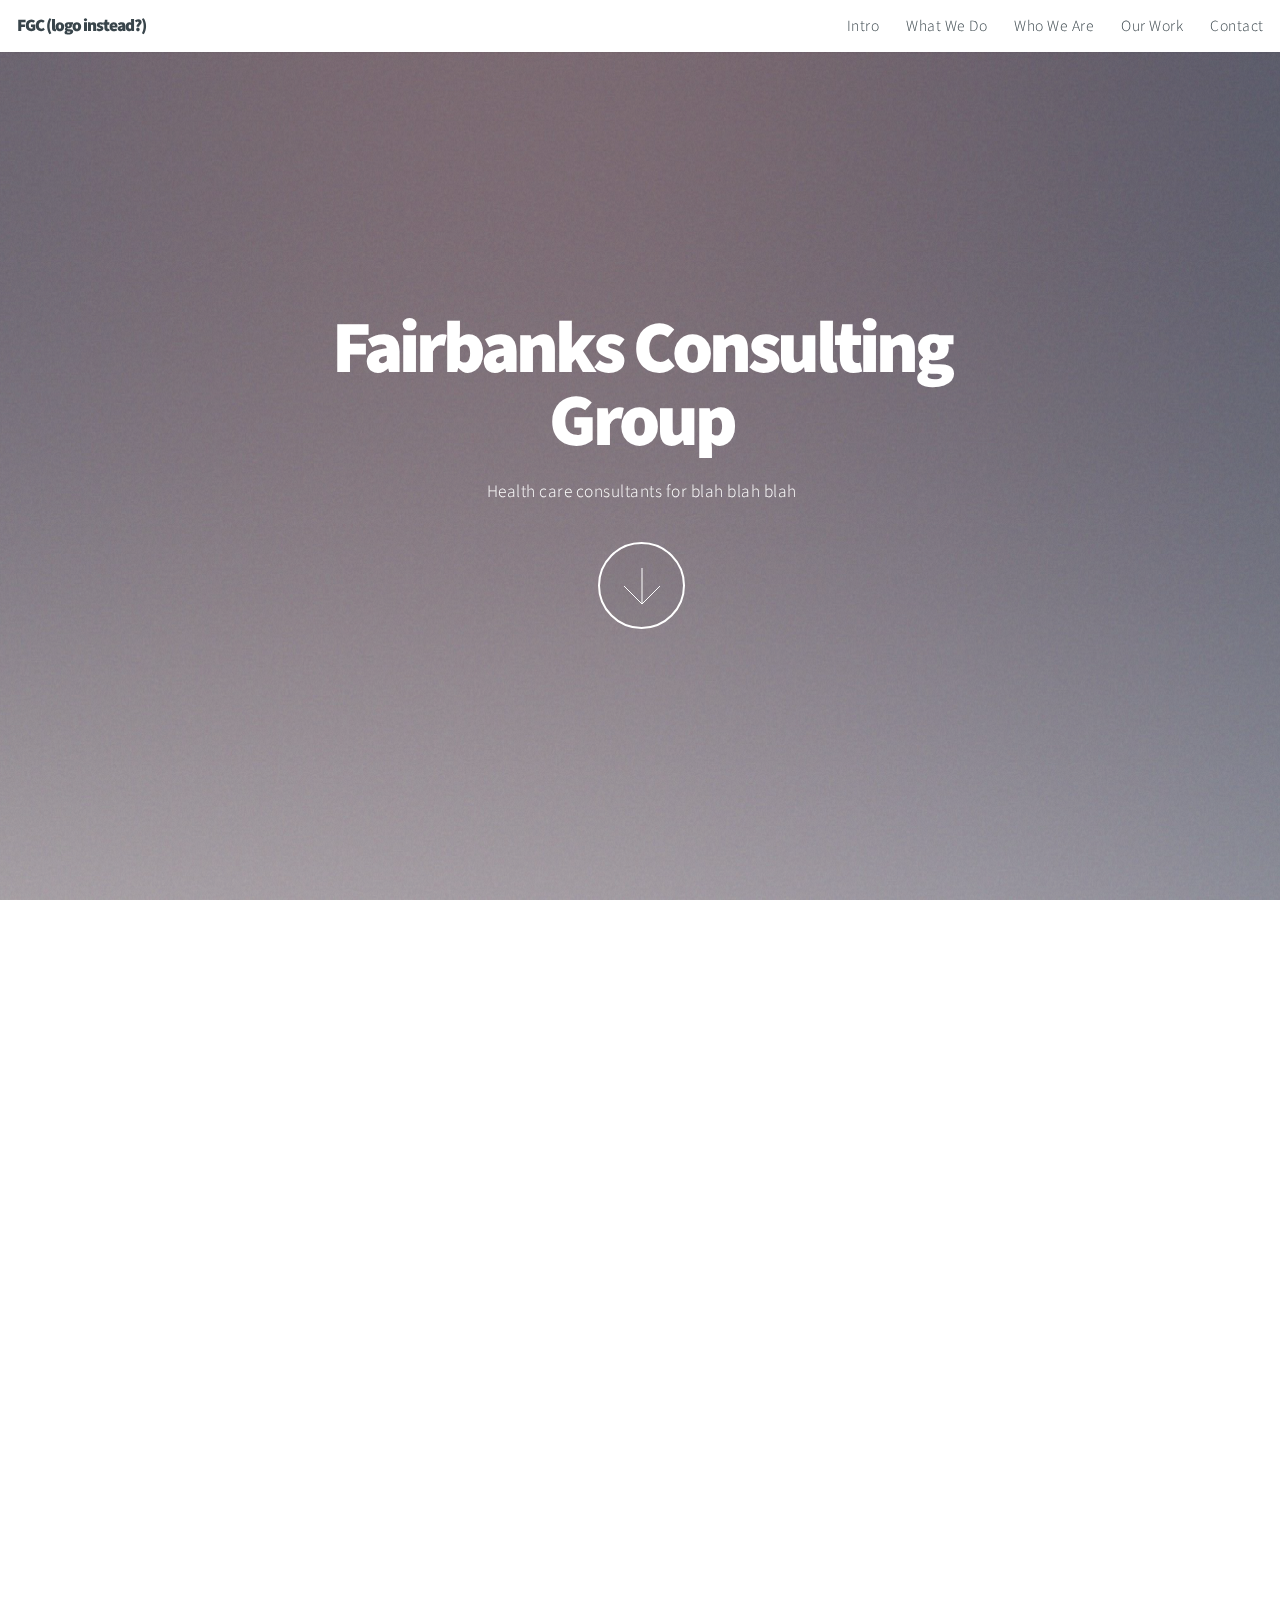
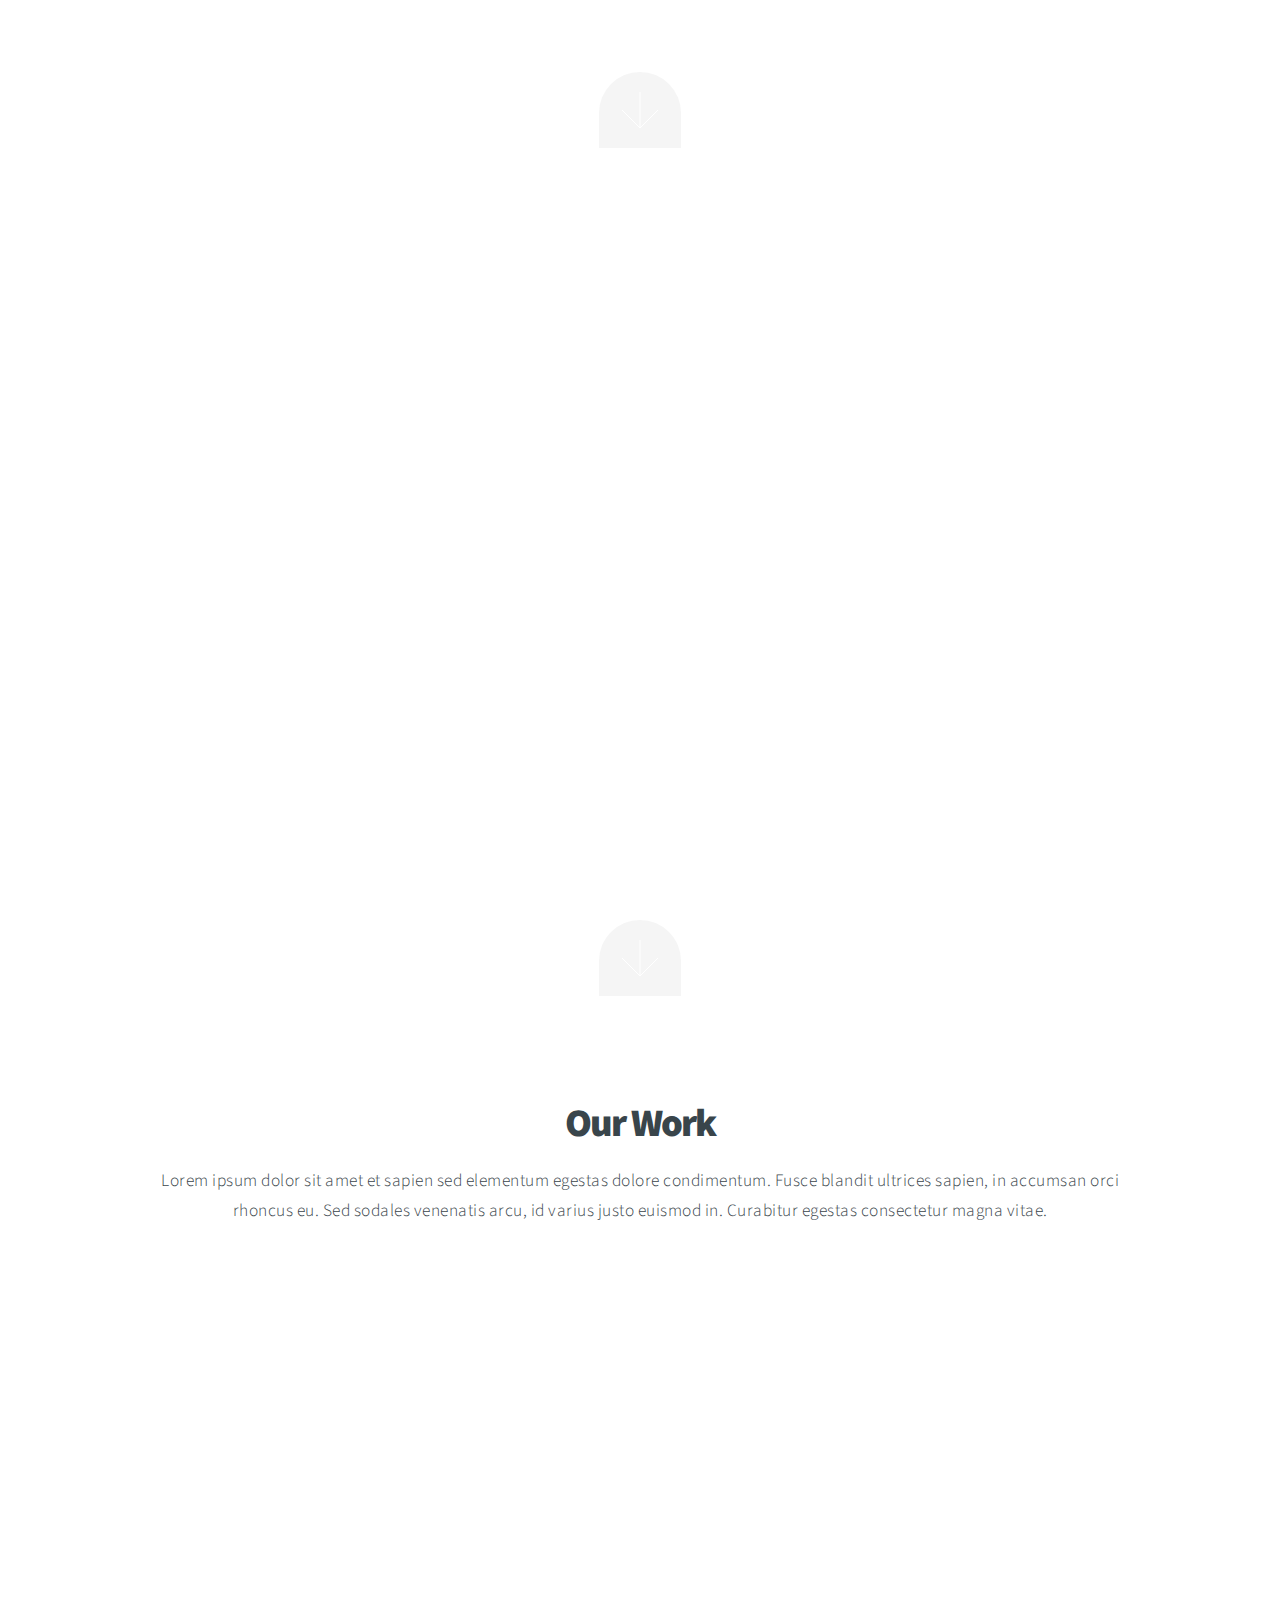
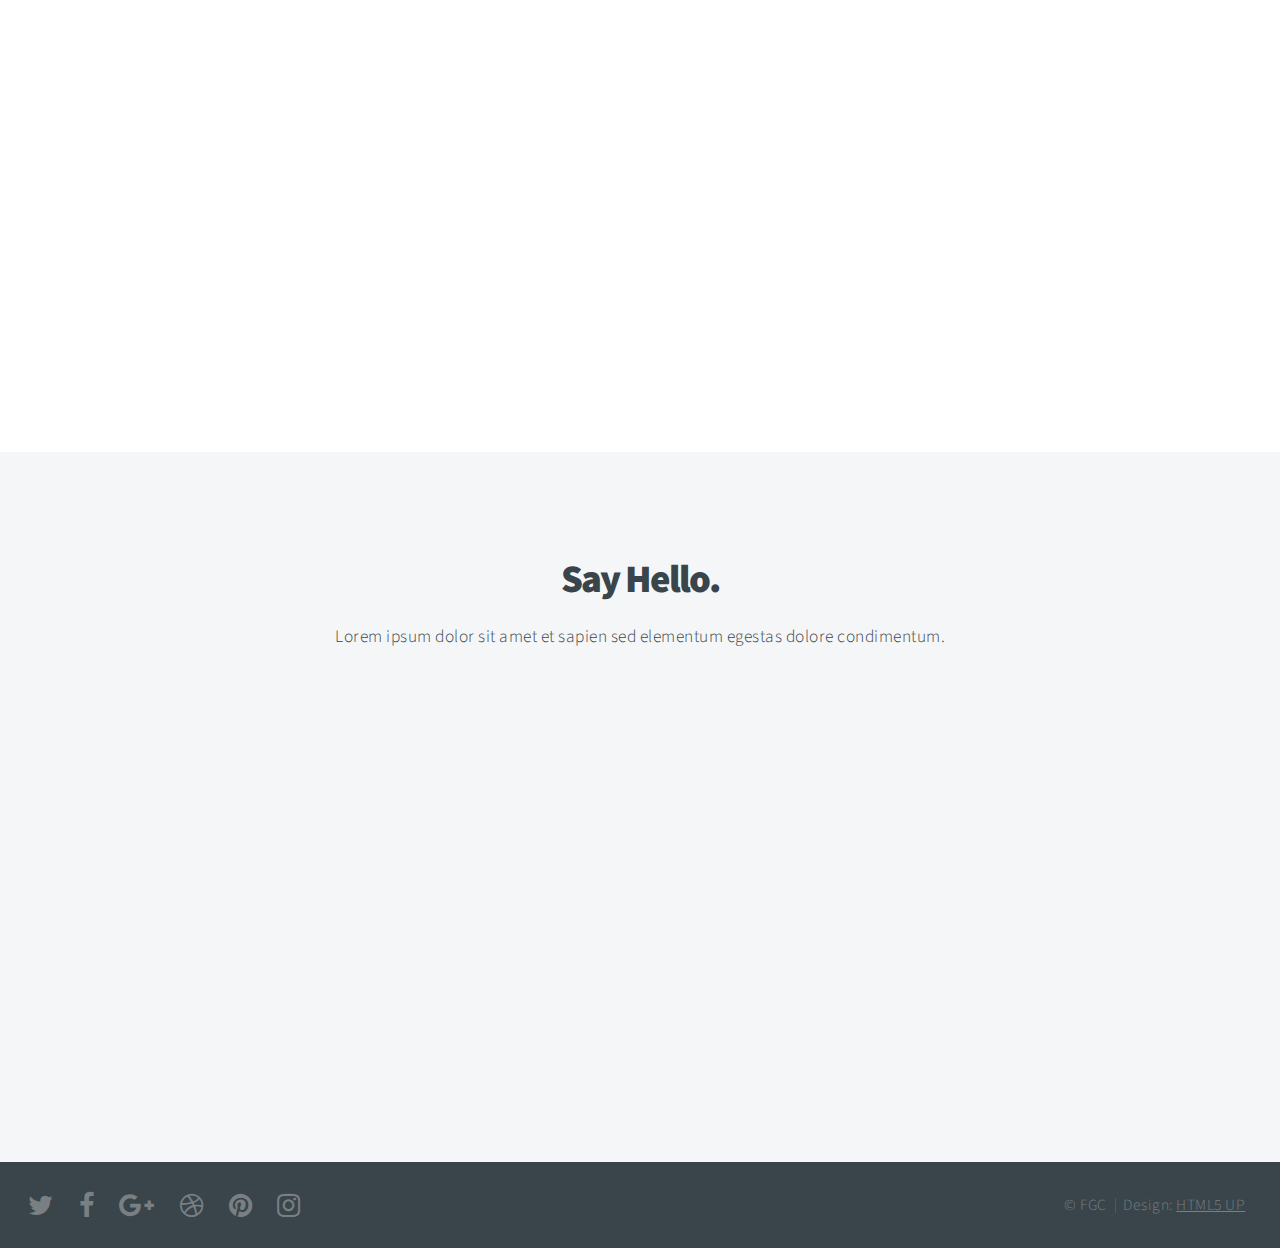
<file: index.html>
<!DOCTYPE HTML>
<!--
	Big Picture by HTML5 UP
	html5up.net | @ajlkn
	Free for personal and commercial use under the CCA 3.0 license (html5up.net/license)
-->
<html>
	<head>
		<title>Fairbanks Consulting Group</title>
		<meta charset="utf-8" />
		<meta name="viewport" content="width=device-width, initial-scale=1" />
		<!--[if lte IE 8]><script src="assets/js/ie/html5shiv.js"></script><![endif]-->
		<link rel="stylesheet" href="assets/css/main.css" />
		<!--[if lte IE 8]><link rel="stylesheet" href="assets/css/ie8.css" /><![endif]-->
		<!--[if lte IE 9]><link rel="stylesheet" href="assets/css/ie9.css" /><![endif]-->
	</head>
	<body>

		<!-- Header -->
			<header id="header">

				<!-- Logo -->
					<h1 id="logo">FGC (logo instead?)</h1>

				<!-- Nav -->
					<nav id="nav">
						<ul>
							<li><a href="#intro">Intro</a></li>
							<li><a href="#one">What We Do</a></li>
							<li><a href="#two">Who We Are</a></li>
							<li><a href="#work">Our Work</a></li>
							<li><a href="#contact">Contact</a></li>
						</ul>
					</nav>

			</header>

		<!-- Intro -->
			<section id="intro" class="main style1 dark fullscreen">
				<div class="content container 75%">
					<header>
						<h2>Fairbanks Consulting Group</h2>
					</header>
					<p>Health care consultants for blah blah blah</p>
					<footer>
						<a href="#one" class="button style2 down">More</a>
					</footer>
				</div>
			</section>

		<!-- One -->
			<section id="one" class="main style2 right dark fullscreen">
				<div class="content box style2">
					<header>
						<h2>What We Do</h2>
					</header>
					<p>-technology</p>
					<p>-strategy</p>
					<p>-management</p>
					<p>-what else do people need/want?</p>
				</div>
				<a href="#two" class="button style2 down anchored">Next</a>
			</section>

		<!-- Two -->
			<section id="two" class="main style2 left dark fullscreen">
				<div class="content box style2">
					<header>
						<h2>Who We Are</h2>
					</header>
					<p><b>James Lee, DMD</b></p>
					<p> degree name/institution</p>
					<p><b>Matthew Li, PhD</b></p>
					<p> Medical Engineering & Medical Physics, MIT-Harvard Health Sciences and Technology
				</div>
				<a href="#work" class="button style2 down anchored">Next</a>
			</section>

		<!-- Work -->
			<section id="work" class="main style3 primary">
				<div class="content container">
					<header>
						<h2>Our Work</h2>
						<p>Lorem ipsum dolor sit amet et sapien sed elementum egestas dolore condimentum.
						Fusce blandit ultrices sapien, in accumsan orci rhoncus eu. Sed sodales venenatis
						arcu, id varius justo euismod in. Curabitur egestas consectetur magna vitae.</p>
					</header>

					<!-- Lightbox Gallery  -->
						<div class="container 75% gallery">
							<div class="row 0% images">
								<div class="6u 12u(mobile)"><a href="images/fulls/01.jpg" class="image fit from-left"><img src="images/thumbs/01.jpg" title="The Anonymous Red" alt="" /></a></div>
								<div class="6u 12u(mobile)"><a href="images/fulls/02.jpg" class="image fit from-right"><img src="images/thumbs/02.jpg" title="Airchitecture II" alt="" /></a></div>
							</div>
							<div class="row 0% images">
								<div class="6u 12u(mobile)"><a href="images/fulls/03.jpg" class="image fit from-left"><img src="images/thumbs/03.jpg" title="Air Lounge" alt="" /></a></div>
								<div class="6u 12u(mobile)"><a href="images/fulls/04.jpg" class="image fit from-right"><img src="images/thumbs/04.jpg" title="Carry on" alt="" /></a></div>
							</div>
							<div class="row 0% images">
								<div class="6u 12u(mobile)"><a href="images/fulls/05.jpg" class="image fit from-left"><img src="images/thumbs/05.jpg" title="The sparkling shell" alt="" /></a></div>
								<div class="6u 12u(mobile)"><a href="images/fulls/06.jpg" class="image fit from-right"><img src="images/thumbs/06.jpg" title="Bent IX" alt="" /></a></div>
							</div>
						</div>

				</div>
			</section>

		<!-- Contact -->
			<section id="contact" class="main style3 secondary">
				<div class="content container">
					<header>
						<h2>Say Hello.</h2>
						<p>Lorem ipsum dolor sit amet et sapien sed elementum egestas dolore condimentum.</p>
					</header>
					<div class="box container 75%">

					<!-- Contact Form -->
							<form method="post" action="#">
								<div class="row 50%">
									<div class="6u 12u(mobile)"><input type="text" name="name" placeholder="Name" /></div>
									<div class="6u 12u(mobile)"><input type="email" name="email" placeholder="Email" /></div>
								</div>
								<div class="row 50%">
									<div class="12u"><textarea name="message" placeholder="Message" rows="6"></textarea></div>
								</div>
								<div class="row">
									<div class="12u">
										<ul class="actions">
											<li><input type="submit" value="Send Message" /></li>
										</ul>
									</div>
								</div>
							</form>

					</div>
				</div>
			</section>

		<!-- Footer -->
			<footer id="footer">

				<!-- Icons -->
					<ul class="actions">
						<li><a href="#" class="icon fa-twitter"><span class="label">Twitter</span></a></li>
						<li><a href="#" class="icon fa-facebook"><span class="label">Facebook</span></a></li>
						<li><a href="#" class="icon fa-google-plus"><span class="label">Google+</span></a></li>
						<li><a href="#" class="icon fa-dribbble"><span class="label">Dribbble</span></a></li>
						<li><a href="#" class="icon fa-pinterest"><span class="label">Pinterest</span></a></li>
						<li><a href="#" class="icon fa-instagram"><span class="label">Instagram</span></a></li>
					</ul>

				<!-- Menu -->
					<ul class="menu">
						<li>&copy; FGC</li><li>Design: <a href="http://html5up.net">HTML5 UP</a></li>
					</ul>

			</footer>

		<!-- Scripts -->
			<script src="assets/js/jquery.min.js"></script>
			<script src="assets/js/jquery.poptrox.min.js"></script>
			<script src="assets/js/jquery.scrolly.min.js"></script>
			<script src="assets/js/jquery.scrollex.min.js"></script>
			<script src="assets/js/skel.min.js"></script>
			<script src="assets/js/util.js"></script>
			<!--[if lte IE 8]><script src="assets/js/ie/respond.min.js"></script><![endif]-->
			<script src="assets/js/main.js"></script>

	</body>
</html>
</file>
<file: assets/css/ie8.css>
/*
	Big Picture by HTML5 UP
	html5up.net | @ajlkn
	Free for personal and commercial use under the CCA 3.0 license (html5up.net/license)
*/

/* Section/Article */

	section > .last-child,
	article > .last-child,
	section.last-child,
	article.last-child {
		margin-bottom: 0;
	}

/* Form */

	form input[type="text"],
	form input[type="email"],
	form input[type="password"],
	form select,
	form textarea {
		position: relative;
		-ms-behavior: url("assets/js/ie/PIE.htc");
		border: solid 1px #ccc;
	}

/* Button */

	input[type="button"],
	input[type="submit"],
	input[type="reset"],
	.button,
	button {
		position: relative;
		-ms-behavior: url("assets/js/ie/PIE.htc");
	}

		input[type="button"].down,
		input[type="submit"].down,
		input[type="reset"].down,
		.button.down,
		button.down {
			text-indent: 0;
		}

/* Intro */

	#intro {
		-ms-behavior: url("assets/js/ie/backgroundsize.min.htc");
		background: url("../../images/intro.jpg");
		background-size: cover;
	}

		#intro .content {
			position: relative;
			z-index: 1;
		}

		#intro:after {
			content: '';
			background: url("images/overlay.png");
			width: 100%;
			height: 100%;
			position: absolute;
			left: 0;
			top: 0;
		}

/* One */

	#one {
		-ms-behavior: url("assets/js/ie/backgroundsize.min.htc");
		background: url("../../images/one.jpg");
		background-size: cover;
	}

		#one .content {
			position: relative;
			z-index: 1;
		}

		#one.left:before, #one.right:after {
			content: '';
			background: url("images/overlay.png");
			width: 100%;
			height: 100%;
			position: absolute;
			left: 0;
			top: 0;
		}

/* Two */

	#two {
		-ms-behavior: url("assets/js/ie/backgroundsize.min.htc");
		background: url("../../images/two.jpg");
		background-size: cover;
	}

		#two .content {
			position: relative;
			z-index: 1;
		}

		#two.left:before, #two.right:after {
			content: '';
			background: url("images/overlay.png");
			width: 100%;
			height: 100%;
			position: absolute;
			left: 0;
			top: 0;
		}
</file>
<file: assets/css/ie9.css>
/*
	Big Picture by HTML5 UP
	html5up.net | @ajlkn
	Free for personal and commercial use under the CCA 3.0 license (html5up.net/license)
*/

/* Loader */

	body:before, body:after {
		display: none !important;
	}

/* Poptrox */

	.poptrox-popup .loader {
		display: none !important;
	}
</file>
<file: assets/css/main.css>
@import url("https://fonts.googleapis.com/css?family=Source+Sans+Pro:300,900");
@import url("font-awesome.min.css");

/*
	Big Picture by HTML5 UP
	html5up.net | @ajlkn
	Free for personal and commercial use under the CCA 3.0 license (html5up.net/license)
*/

/* Reset */

	html, body, div, span, applet, object, iframe, h1, h2, h3, h4, h5, h6, p, blockquote, pre, a, abbr, acronym, address, big, cite, code, del, dfn, em, img, ins, kbd, q, s, samp, small, strike, strong, sub, sup, tt, var, b, u, i, center, dl, dt, dd, ol, ul, li, fieldset, form, label, legend, table, caption, tbody, tfoot, thead, tr, th, td, article, aside, canvas, details, embed, figure, figcaption, footer, header, hgroup, menu, nav, output, ruby, section, summary, time, mark, audio, video {
		margin: 0;
		padding: 0;
		border: 0;
		font-size: 100%;
		font: inherit;
		vertical-align: baseline;
	}

	article, aside, details, figcaption, figure, footer, header, hgroup, menu, nav, section {
		display: block;
	}

	body {
		line-height: 1;
	}

	ol, ul {
		list-style: none;
	}

	blockquote, q {
		quotes: none;
	}

	blockquote:before, blockquote:after, q:before, q:after {
		content: '';
		content: none;
	}

	table {
		border-collapse: collapse;
		border-spacing: 0;
	}

	body {
		-webkit-text-size-adjust: none;
	}

/* Box Model */

	*, *:before, *:after {
		-moz-box-sizing: border-box;
		-webkit-box-sizing: border-box;
		box-sizing: border-box;
	}

/* Containers */

	.container {
		margin-left: auto;
		margin-right: auto;
	}

	.container.\31 25\25 {
		width: 100%;
		max-width: 1800px;
		min-width: 1440px;
	}

	.container.\37 5\25 {
		width: 1080px;
	}

	.container.\35 0\25 {
		width: 720px;
	}

	.container.\32 5\25 {
		width: 360px;
	}

	.container {
		width: 1440px;
	}

	@media screen and (max-width: 1920px) {

		.container.\31 25\25 {
			width: 100%;
			max-width: 1700px;
			min-width: 1360px;
		}

		.container.\37 5\25 {
			width: 1020px;
		}

		.container.\35 0\25 {
			width: 680px;
		}

		.container.\32 5\25 {
			width: 340px;
		}

		.container {
			width: 1360px;
		}

	}

	@media screen and (max-width: 1680px) {

		.container.\31 25\25 {
			width: 100%;
			max-width: 1500px;
			min-width: 1200px;
		}

		.container.\37 5\25 {
			width: 900px;
		}

		.container.\35 0\25 {
			width: 600px;
		}

		.container.\32 5\25 {
			width: 300px;
		}

		.container {
			width: 1200px;
		}

	}

	@media screen and (max-width: 1280px) {

		.container.\31 25\25 {
			width: 100%;
			max-width: 1200px;
			min-width: 960px;
		}

		.container.\37 5\25 {
			width: 720px;
		}

		.container.\35 0\25 {
			width: 480px;
		}

		.container.\32 5\25 {
			width: 240px;
		}

		.container {
			width: 960px;
		}

	}

	@media screen and (max-width: 1000px) {

		.container.\31 25\25 {
			width: 100%;
			max-width: 118.75%;
			min-width: 95%;
		}

		.container.\37 5\25 {
			width: 71.25%;
		}

		.container.\35 0\25 {
			width: 47.5%;
		}

		.container.\32 5\25 {
			width: 23.75%;
		}

		.container {
			width: 95%;
		}

	}

	@media screen and (max-width: 736px) {

		.container.\31 25\25 {
			width: 100%;
			max-width: 118.75%;
			min-width: 95%;
		}

		.container.\37 5\25 {
			width: 71.25%;
		}

		.container.\35 0\25 {
			width: 47.5%;
		}

		.container.\32 5\25 {
			width: 23.75%;
		}

		.container {
			width: 95%;
		}

	}

	@media screen and (max-width: 480px) {

		.container.\31 25\25 {
			width: 100%;
			max-width: 118.75%;
			min-width: 95%;
		}

		.container.\37 5\25 {
			width: 71.25%;
		}

		.container.\35 0\25 {
			width: 47.5%;
		}

		.container.\32 5\25 {
			width: 23.75%;
		}

		.container {
			width: 95% !important;
		}

	}

/* Grid */

	.row {
		border-bottom: solid 1px transparent;
		-moz-box-sizing: border-box;
		-webkit-box-sizing: border-box;
		box-sizing: border-box;
	}

	.row > * {
		float: left;
		-moz-box-sizing: border-box;
		-webkit-box-sizing: border-box;
		box-sizing: border-box;
	}

	.row:after, .row:before {
		content: '';
		display: block;
		clear: both;
		height: 0;
	}

	.row.uniform > * > :first-child {
		margin-top: 0;
	}

	.row.uniform > * > :last-child {
		margin-bottom: 0;
	}

	.row.\30 \25 > * {
		padding: 0px 0 0 0px;
	}

	.row.\30 \25 {
		margin: 0px 0 -1px 0px;
	}

	.row.uniform.\30 \25 > * {
		padding: 0px 0 0 0px;
	}

	.row.uniform.\30 \25 {
		margin: 0px 0 -1px 0px;
	}

	.row > * {
		padding: 40px 0 0 40px;
	}

	.row {
		margin: -40px 0 -1px -40px;
	}

	.row.uniform > * {
		padding: 40px 0 0 40px;
	}

	.row.uniform {
		margin: -40px 0 -1px -40px;
	}

	.row.\32 00\25 > * {
		padding: 80px 0 0 80px;
	}

	.row.\32 00\25 {
		margin: -80px 0 -1px -80px;
	}

	.row.uniform.\32 00\25 > * {
		padding: 80px 0 0 80px;
	}

	.row.uniform.\32 00\25 {
		margin: -80px 0 -1px -80px;
	}

	.row.\31 50\25 > * {
		padding: 60px 0 0 60px;
	}

	.row.\31 50\25 {
		margin: -60px 0 -1px -60px;
	}

	.row.uniform.\31 50\25 > * {
		padding: 60px 0 0 60px;
	}

	.row.uniform.\31 50\25 {
		margin: -60px 0 -1px -60px;
	}

	.row.\35 0\25 > * {
		padding: 20px 0 0 20px;
	}

	.row.\35 0\25 {
		margin: -20px 0 -1px -20px;
	}

	.row.uniform.\35 0\25 > * {
		padding: 20px 0 0 20px;
	}

	.row.uniform.\35 0\25 {
		margin: -20px 0 -1px -20px;
	}

	.row.\32 5\25 > * {
		padding: 10px 0 0 10px;
	}

	.row.\32 5\25 {
		margin: -10px 0 -1px -10px;
	}

	.row.uniform.\32 5\25 > * {
		padding: 10px 0 0 10px;
	}

	.row.uniform.\32 5\25 {
		margin: -10px 0 -1px -10px;
	}

	.\31 2u, .\31 2u\24 {
		width: 100%;
		clear: none;
		margin-left: 0;
	}

	.\31 1u, .\31 1u\24 {
		width: 91.6666666667%;
		clear: none;
		margin-left: 0;
	}

	.\31 0u, .\31 0u\24 {
		width: 83.3333333333%;
		clear: none;
		margin-left: 0;
	}

	.\39 u, .\39 u\24 {
		width: 75%;
		clear: none;
		margin-left: 0;
	}

	.\38 u, .\38 u\24 {
		width: 66.6666666667%;
		clear: none;
		margin-left: 0;
	}

	.\37 u, .\37 u\24 {
		width: 58.3333333333%;
		clear: none;
		margin-left: 0;
	}

	.\36 u, .\36 u\24 {
		width: 50%;
		clear: none;
		margin-left: 0;
	}

	.\35 u, .\35 u\24 {
		width: 41.6666666667%;
		clear: none;
		margin-left: 0;
	}

	.\34 u, .\34 u\24 {
		width: 33.3333333333%;
		clear: none;
		margin-left: 0;
	}

	.\33 u, .\33 u\24 {
		width: 25%;
		clear: none;
		margin-left: 0;
	}

	.\32 u, .\32 u\24 {
		width: 16.6666666667%;
		clear: none;
		margin-left: 0;
	}

	.\31 u, .\31 u\24 {
		width: 8.3333333333%;
		clear: none;
		margin-left: 0;
	}

	.\31 2u\24 + *,
	.\31 1u\24 + *,
	.\31 0u\24 + *,
	.\39 u\24 + *,
	.\38 u\24 + *,
	.\37 u\24 + *,
	.\36 u\24 + *,
	.\35 u\24 + *,
	.\34 u\24 + *,
	.\33 u\24 + *,
	.\32 u\24 + *,
	.\31 u\24 + * {
		clear: left;
	}

	.\-11u {
		margin-left: 91.66667%;
	}

	.\-10u {
		margin-left: 83.33333%;
	}

	.\-9u {
		margin-left: 75%;
	}

	.\-8u {
		margin-left: 66.66667%;
	}

	.\-7u {
		margin-left: 58.33333%;
	}

	.\-6u {
		margin-left: 50%;
	}

	.\-5u {
		margin-left: 41.66667%;
	}

	.\-4u {
		margin-left: 33.33333%;
	}

	.\-3u {
		margin-left: 25%;
	}

	.\-2u {
		margin-left: 16.66667%;
	}

	.\-1u {
		margin-left: 8.33333%;
	}

	@media screen and (max-width: 1920px) {

		.row > * {
			padding: 40px 0 0 40px;
		}

		.row {
			margin: -40px 0 -1px -40px;
		}

		.row.uniform > * {
			padding: 40px 0 0 40px;
		}

		.row.uniform {
			margin: -40px 0 -1px -40px;
		}

		.row.\32 00\25 > * {
			padding: 80px 0 0 80px;
		}

		.row.\32 00\25 {
			margin: -80px 0 -1px -80px;
		}

		.row.uniform.\32 00\25 > * {
			padding: 80px 0 0 80px;
		}

		.row.uniform.\32 00\25 {
			margin: -80px 0 -1px -80px;
		}

		.row.\31 50\25 > * {
			padding: 60px 0 0 60px;
		}

		.row.\31 50\25 {
			margin: -60px 0 -1px -60px;
		}

		.row.uniform.\31 50\25 > * {
			padding: 60px 0 0 60px;
		}

		.row.uniform.\31 50\25 {
			margin: -60px 0 -1px -60px;
		}

		.row.\35 0\25 > * {
			padding: 20px 0 0 20px;
		}

		.row.\35 0\25 {
			margin: -20px 0 -1px -20px;
		}

		.row.uniform.\35 0\25 > * {
			padding: 20px 0 0 20px;
		}

		.row.uniform.\35 0\25 {
			margin: -20px 0 -1px -20px;
		}

		.row.\32 5\25 > * {
			padding: 10px 0 0 10px;
		}

		.row.\32 5\25 {
			margin: -10px 0 -1px -10px;
		}

		.row.uniform.\32 5\25 > * {
			padding: 10px 0 0 10px;
		}

		.row.uniform.\32 5\25 {
			margin: -10px 0 -1px -10px;
		}

		.\31 2u\28wide\29, .\31 2u\24\28wide\29 {
			width: 100%;
			clear: none;
			margin-left: 0;
		}

		.\31 1u\28wide\29, .\31 1u\24\28wide\29 {
			width: 91.6666666667%;
			clear: none;
			margin-left: 0;
		}

		.\31 0u\28wide\29, .\31 0u\24\28wide\29 {
			width: 83.3333333333%;
			clear: none;
			margin-left: 0;
		}

		.\39 u\28wide\29, .\39 u\24\28wide\29 {
			width: 75%;
			clear: none;
			margin-left: 0;
		}

		.\38 u\28wide\29, .\38 u\24\28wide\29 {
			width: 66.6666666667%;
			clear: none;
			margin-left: 0;
		}

		.\37 u\28wide\29, .\37 u\24\28wide\29 {
			width: 58.3333333333%;
			clear: none;
			margin-left: 0;
		}

		.\36 u\28wide\29, .\36 u\24\28wide\29 {
			width: 50%;
			clear: none;
			margin-left: 0;
		}

		.\35 u\28wide\29, .\35 u\24\28wide\29 {
			width: 41.6666666667%;
			clear: none;
			margin-left: 0;
		}

		.\34 u\28wide\29, .\34 u\24\28wide\29 {
			width: 33.3333333333%;
			clear: none;
			margin-left: 0;
		}

		.\33 u\28wide\29, .\33 u\24\28wide\29 {
			width: 25%;
			clear: none;
			margin-left: 0;
		}

		.\32 u\28wide\29, .\32 u\24\28wide\29 {
			width: 16.6666666667%;
			clear: none;
			margin-left: 0;
		}

		.\31 u\28wide\29, .\31 u\24\28wide\29 {
			width: 8.3333333333%;
			clear: none;
			margin-left: 0;
		}

		.\31 2u\24\28wide\29 + *,
		.\31 1u\24\28wide\29 + *,
		.\31 0u\24\28wide\29 + *,
		.\39 u\24\28wide\29 + *,
		.\38 u\24\28wide\29 + *,
		.\37 u\24\28wide\29 + *,
		.\36 u\24\28wide\29 + *,
		.\35 u\24\28wide\29 + *,
		.\34 u\24\28wide\29 + *,
		.\33 u\24\28wide\29 + *,
		.\32 u\24\28wide\29 + *,
		.\31 u\24\28wide\29 + * {
			clear: left;
		}

		.\-11u\28wide\29 {
			margin-left: 91.66667%;
		}

		.\-10u\28wide\29 {
			margin-left: 83.33333%;
		}

		.\-9u\28wide\29 {
			margin-left: 75%;
		}

		.\-8u\28wide\29 {
			margin-left: 66.66667%;
		}

		.\-7u\28wide\29 {
			margin-left: 58.33333%;
		}

		.\-6u\28wide\29 {
			margin-left: 50%;
		}

		.\-5u\28wide\29 {
			margin-left: 41.66667%;
		}

		.\-4u\28wide\29 {
			margin-left: 33.33333%;
		}

		.\-3u\28wide\29 {
			margin-left: 25%;
		}

		.\-2u\28wide\29 {
			margin-left: 16.66667%;
		}

		.\-1u\28wide\29 {
			margin-left: 8.33333%;
		}

	}

	@media screen and (max-width: 1680px) {

		.row > * {
			padding: 40px 0 0 40px;
		}

		.row {
			margin: -40px 0 -1px -40px;
		}

		.row.uniform > * {
			padding: 40px 0 0 40px;
		}

		.row.uniform {
			margin: -40px 0 -1px -40px;
		}

		.row.\32 00\25 > * {
			padding: 80px 0 0 80px;
		}

		.row.\32 00\25 {
			margin: -80px 0 -1px -80px;
		}

		.row.uniform.\32 00\25 > * {
			padding: 80px 0 0 80px;
		}

		.row.uniform.\32 00\25 {
			margin: -80px 0 -1px -80px;
		}

		.row.\31 50\25 > * {
			padding: 60px 0 0 60px;
		}

		.row.\31 50\25 {
			margin: -60px 0 -1px -60px;
		}

		.row.uniform.\31 50\25 > * {
			padding: 60px 0 0 60px;
		}

		.row.uniform.\31 50\25 {
			margin: -60px 0 -1px -60px;
		}

		.row.\35 0\25 > * {
			padding: 20px 0 0 20px;
		}

		.row.\35 0\25 {
			margin: -20px 0 -1px -20px;
		}

		.row.uniform.\35 0\25 > * {
			padding: 20px 0 0 20px;
		}

		.row.uniform.\35 0\25 {
			margin: -20px 0 -1px -20px;
		}

		.row.\32 5\25 > * {
			padding: 10px 0 0 10px;
		}

		.row.\32 5\25 {
			margin: -10px 0 -1px -10px;
		}

		.row.uniform.\32 5\25 > * {
			padding: 10px 0 0 10px;
		}

		.row.uniform.\32 5\25 {
			margin: -10px 0 -1px -10px;
		}

		.\31 2u\28normal\29, .\31 2u\24\28normal\29 {
			width: 100%;
			clear: none;
			margin-left: 0;
		}

		.\31 1u\28normal\29, .\31 1u\24\28normal\29 {
			width: 91.6666666667%;
			clear: none;
			margin-left: 0;
		}

		.\31 0u\28normal\29, .\31 0u\24\28normal\29 {
			width: 83.3333333333%;
			clear: none;
			margin-left: 0;
		}

		.\39 u\28normal\29, .\39 u\24\28normal\29 {
			width: 75%;
			clear: none;
			margin-left: 0;
		}

		.\38 u\28normal\29, .\38 u\24\28normal\29 {
			width: 66.6666666667%;
			clear: none;
			margin-left: 0;
		}

		.\37 u\28normal\29, .\37 u\24\28normal\29 {
			width: 58.3333333333%;
			clear: none;
			margin-left: 0;
		}

		.\36 u\28normal\29, .\36 u\24\28normal\29 {
			width: 50%;
			clear: none;
			margin-left: 0;
		}

		.\35 u\28normal\29, .\35 u\24\28normal\29 {
			width: 41.6666666667%;
			clear: none;
			margin-left: 0;
		}

		.\34 u\28normal\29, .\34 u\24\28normal\29 {
			width: 33.3333333333%;
			clear: none;
			margin-left: 0;
		}

		.\33 u\28normal\29, .\33 u\24\28normal\29 {
			width: 25%;
			clear: none;
			margin-left: 0;
		}

		.\32 u\28normal\29, .\32 u\24\28normal\29 {
			width: 16.6666666667%;
			clear: none;
			margin-left: 0;
		}

		.\31 u\28normal\29, .\31 u\24\28normal\29 {
			width: 8.3333333333%;
			clear: none;
			margin-left: 0;
		}

		.\31 2u\24\28normal\29 + *,
		.\31 1u\24\28normal\29 + *,
		.\31 0u\24\28normal\29 + *,
		.\39 u\24\28normal\29 + *,
		.\38 u\24\28normal\29 + *,
		.\37 u\24\28normal\29 + *,
		.\36 u\24\28normal\29 + *,
		.\35 u\24\28normal\29 + *,
		.\34 u\24\28normal\29 + *,
		.\33 u\24\28normal\29 + *,
		.\32 u\24\28normal\29 + *,
		.\31 u\24\28normal\29 + * {
			clear: left;
		}

		.\-11u\28normal\29 {
			margin-left: 91.66667%;
		}

		.\-10u\28normal\29 {
			margin-left: 83.33333%;
		}

		.\-9u\28normal\29 {
			margin-left: 75%;
		}

		.\-8u\28normal\29 {
			margin-left: 66.66667%;
		}

		.\-7u\28normal\29 {
			margin-left: 58.33333%;
		}

		.\-6u\28normal\29 {
			margin-left: 50%;
		}

		.\-5u\28normal\29 {
			margin-left: 41.66667%;
		}

		.\-4u\28normal\29 {
			margin-left: 33.33333%;
		}

		.\-3u\28normal\29 {
			margin-left: 25%;
		}

		.\-2u\28normal\29 {
			margin-left: 16.66667%;
		}

		.\-1u\28normal\29 {
			margin-left: 8.33333%;
		}

	}

	@media screen and (max-width: 1280px) {

		.row > * {
			padding: 40px 0 0 40px;
		}

		.row {
			margin: -40px 0 -1px -40px;
		}

		.row.uniform > * {
			padding: 40px 0 0 40px;
		}

		.row.uniform {
			margin: -40px 0 -1px -40px;
		}

		.row.\32 00\25 > * {
			padding: 80px 0 0 80px;
		}

		.row.\32 00\25 {
			margin: -80px 0 -1px -80px;
		}

		.row.uniform.\32 00\25 > * {
			padding: 80px 0 0 80px;
		}

		.row.uniform.\32 00\25 {
			margin: -80px 0 -1px -80px;
		}

		.row.\31 50\25 > * {
			padding: 60px 0 0 60px;
		}

		.row.\31 50\25 {
			margin: -60px 0 -1px -60px;
		}

		.row.uniform.\31 50\25 > * {
			padding: 60px 0 0 60px;
		}

		.row.uniform.\31 50\25 {
			margin: -60px 0 -1px -60px;
		}

		.row.\35 0\25 > * {
			padding: 20px 0 0 20px;
		}

		.row.\35 0\25 {
			margin: -20px 0 -1px -20px;
		}

		.row.uniform.\35 0\25 > * {
			padding: 20px 0 0 20px;
		}

		.row.uniform.\35 0\25 {
			margin: -20px 0 -1px -20px;
		}

		.row.\32 5\25 > * {
			padding: 10px 0 0 10px;
		}

		.row.\32 5\25 {
			margin: -10px 0 -1px -10px;
		}

		.row.uniform.\32 5\25 > * {
			padding: 10px 0 0 10px;
		}

		.row.uniform.\32 5\25 {
			margin: -10px 0 -1px -10px;
		}

		.\31 2u\28narrow\29, .\31 2u\24\28narrow\29 {
			width: 100%;
			clear: none;
			margin-left: 0;
		}

		.\31 1u\28narrow\29, .\31 1u\24\28narrow\29 {
			width: 91.6666666667%;
			clear: none;
			margin-left: 0;
		}

		.\31 0u\28narrow\29, .\31 0u\24\28narrow\29 {
			width: 83.3333333333%;
			clear: none;
			margin-left: 0;
		}

		.\39 u\28narrow\29, .\39 u\24\28narrow\29 {
			width: 75%;
			clear: none;
			margin-left: 0;
		}

		.\38 u\28narrow\29, .\38 u\24\28narrow\29 {
			width: 66.6666666667%;
			clear: none;
			margin-left: 0;
		}

		.\37 u\28narrow\29, .\37 u\24\28narrow\29 {
			width: 58.3333333333%;
			clear: none;
			margin-left: 0;
		}

		.\36 u\28narrow\29, .\36 u\24\28narrow\29 {
			width: 50%;
			clear: none;
			margin-left: 0;
		}

		.\35 u\28narrow\29, .\35 u\24\28narrow\29 {
			width: 41.6666666667%;
			clear: none;
			margin-left: 0;
		}

		.\34 u\28narrow\29, .\34 u\24\28narrow\29 {
			width: 33.3333333333%;
			clear: none;
			margin-left: 0;
		}

		.\33 u\28narrow\29, .\33 u\24\28narrow\29 {
			width: 25%;
			clear: none;
			margin-left: 0;
		}

		.\32 u\28narrow\29, .\32 u\24\28narrow\29 {
			width: 16.6666666667%;
			clear: none;
			margin-left: 0;
		}

		.\31 u\28narrow\29, .\31 u\24\28narrow\29 {
			width: 8.3333333333%;
			clear: none;
			margin-left: 0;
		}

		.\31 2u\24\28narrow\29 + *,
		.\31 1u\24\28narrow\29 + *,
		.\31 0u\24\28narrow\29 + *,
		.\39 u\24\28narrow\29 + *,
		.\38 u\24\28narrow\29 + *,
		.\37 u\24\28narrow\29 + *,
		.\36 u\24\28narrow\29 + *,
		.\35 u\24\28narrow\29 + *,
		.\34 u\24\28narrow\29 + *,
		.\33 u\24\28narrow\29 + *,
		.\32 u\24\28narrow\29 + *,
		.\31 u\24\28narrow\29 + * {
			clear: left;
		}

		.\-11u\28narrow\29 {
			margin-left: 91.66667%;
		}

		.\-10u\28narrow\29 {
			margin-left: 83.33333%;
		}

		.\-9u\28narrow\29 {
			margin-left: 75%;
		}

		.\-8u\28narrow\29 {
			margin-left: 66.66667%;
		}

		.\-7u\28narrow\29 {
			margin-left: 58.33333%;
		}

		.\-6u\28narrow\29 {
			margin-left: 50%;
		}

		.\-5u\28narrow\29 {
			margin-left: 41.66667%;
		}

		.\-4u\28narrow\29 {
			margin-left: 33.33333%;
		}

		.\-3u\28narrow\29 {
			margin-left: 25%;
		}

		.\-2u\28narrow\29 {
			margin-left: 16.66667%;
		}

		.\-1u\28narrow\29 {
			margin-left: 8.33333%;
		}

	}

	@media screen and (max-width: 1000px) {

		.row > * {
			padding: 40px 0 0 40px;
		}

		.row {
			margin: -40px 0 -1px -40px;
		}

		.row.uniform > * {
			padding: 40px 0 0 40px;
		}

		.row.uniform {
			margin: -40px 0 -1px -40px;
		}

		.row.\32 00\25 > * {
			padding: 80px 0 0 80px;
		}

		.row.\32 00\25 {
			margin: -80px 0 -1px -80px;
		}

		.row.uniform.\32 00\25 > * {
			padding: 80px 0 0 80px;
		}

		.row.uniform.\32 00\25 {
			margin: -80px 0 -1px -80px;
		}

		.row.\31 50\25 > * {
			padding: 60px 0 0 60px;
		}

		.row.\31 50\25 {
			margin: -60px 0 -1px -60px;
		}

		.row.uniform.\31 50\25 > * {
			padding: 60px 0 0 60px;
		}

		.row.uniform.\31 50\25 {
			margin: -60px 0 -1px -60px;
		}

		.row.\35 0\25 > * {
			padding: 20px 0 0 20px;
		}

		.row.\35 0\25 {
			margin: -20px 0 -1px -20px;
		}

		.row.uniform.\35 0\25 > * {
			padding: 20px 0 0 20px;
		}

		.row.uniform.\35 0\25 {
			margin: -20px 0 -1px -20px;
		}

		.row.\32 5\25 > * {
			padding: 10px 0 0 10px;
		}

		.row.\32 5\25 {
			margin: -10px 0 -1px -10px;
		}

		.row.uniform.\32 5\25 > * {
			padding: 10px 0 0 10px;
		}

		.row.uniform.\32 5\25 {
			margin: -10px 0 -1px -10px;
		}

		.\31 2u\28narrower\29, .\31 2u\24\28narrower\29 {
			width: 100%;
			clear: none;
			margin-left: 0;
		}

		.\31 1u\28narrower\29, .\31 1u\24\28narrower\29 {
			width: 91.6666666667%;
			clear: none;
			margin-left: 0;
		}

		.\31 0u\28narrower\29, .\31 0u\24\28narrower\29 {
			width: 83.3333333333%;
			clear: none;
			margin-left: 0;
		}

		.\39 u\28narrower\29, .\39 u\24\28narrower\29 {
			width: 75%;
			clear: none;
			margin-left: 0;
		}

		.\38 u\28narrower\29, .\38 u\24\28narrower\29 {
			width: 66.6666666667%;
			clear: none;
			margin-left: 0;
		}

		.\37 u\28narrower\29, .\37 u\24\28narrower\29 {
			width: 58.3333333333%;
			clear: none;
			margin-left: 0;
		}

		.\36 u\28narrower\29, .\36 u\24\28narrower\29 {
			width: 50%;
			clear: none;
			margin-left: 0;
		}

		.\35 u\28narrower\29, .\35 u\24\28narrower\29 {
			width: 41.6666666667%;
			clear: none;
			margin-left: 0;
		}

		.\34 u\28narrower\29, .\34 u\24\28narrower\29 {
			width: 33.3333333333%;
			clear: none;
			margin-left: 0;
		}

		.\33 u\28narrower\29, .\33 u\24\28narrower\29 {
			width: 25%;
			clear: none;
			margin-left: 0;
		}

		.\32 u\28narrower\29, .\32 u\24\28narrower\29 {
			width: 16.6666666667%;
			clear: none;
			margin-left: 0;
		}

		.\31 u\28narrower\29, .\31 u\24\28narrower\29 {
			width: 8.3333333333%;
			clear: none;
			margin-left: 0;
		}

		.\31 2u\24\28narrower\29 + *,
		.\31 1u\24\28narrower\29 + *,
		.\31 0u\24\28narrower\29 + *,
		.\39 u\24\28narrower\29 + *,
		.\38 u\24\28narrower\29 + *,
		.\37 u\24\28narrower\29 + *,
		.\36 u\24\28narrower\29 + *,
		.\35 u\24\28narrower\29 + *,
		.\34 u\24\28narrower\29 + *,
		.\33 u\24\28narrower\29 + *,
		.\32 u\24\28narrower\29 + *,
		.\31 u\24\28narrower\29 + * {
			clear: left;
		}

		.\-11u\28narrower\29 {
			margin-left: 91.66667%;
		}

		.\-10u\28narrower\29 {
			margin-left: 83.33333%;
		}

		.\-9u\28narrower\29 {
			margin-left: 75%;
		}

		.\-8u\28narrower\29 {
			margin-left: 66.66667%;
		}

		.\-7u\28narrower\29 {
			margin-left: 58.33333%;
		}

		.\-6u\28narrower\29 {
			margin-left: 50%;
		}

		.\-5u\28narrower\29 {
			margin-left: 41.66667%;
		}

		.\-4u\28narrower\29 {
			margin-left: 33.33333%;
		}

		.\-3u\28narrower\29 {
			margin-left: 25%;
		}

		.\-2u\28narrower\29 {
			margin-left: 16.66667%;
		}

		.\-1u\28narrower\29 {
			margin-left: 8.33333%;
		}

	}

	@media screen and (max-width: 736px) {

		.row > * {
			padding: 20px 0 0 20px;
		}

		.row {
			margin: -20px 0 -1px -20px;
		}

		.row.uniform > * {
			padding: 20px 0 0 20px;
		}

		.row.uniform {
			margin: -20px 0 -1px -20px;
		}

		.row.\32 00\25 > * {
			padding: 40px 0 0 40px;
		}

		.row.\32 00\25 {
			margin: -40px 0 -1px -40px;
		}

		.row.uniform.\32 00\25 > * {
			padding: 40px 0 0 40px;
		}

		.row.uniform.\32 00\25 {
			margin: -40px 0 -1px -40px;
		}

		.row.\31 50\25 > * {
			padding: 30px 0 0 30px;
		}

		.row.\31 50\25 {
			margin: -30px 0 -1px -30px;
		}

		.row.uniform.\31 50\25 > * {
			padding: 30px 0 0 30px;
		}

		.row.uniform.\31 50\25 {
			margin: -30px 0 -1px -30px;
		}

		.row.\35 0\25 > * {
			padding: 10px 0 0 10px;
		}

		.row.\35 0\25 {
			margin: -10px 0 -1px -10px;
		}

		.row.uniform.\35 0\25 > * {
			padding: 10px 0 0 10px;
		}

		.row.uniform.\35 0\25 {
			margin: -10px 0 -1px -10px;
		}

		.row.\32 5\25 > * {
			padding: 5px 0 0 5px;
		}

		.row.\32 5\25 {
			margin: -5px 0 -1px -5px;
		}

		.row.uniform.\32 5\25 > * {
			padding: 5px 0 0 5px;
		}

		.row.uniform.\32 5\25 {
			margin: -5px 0 -1px -5px;
		}

		.\31 2u\28mobile\29, .\31 2u\24\28mobile\29 {
			width: 100%;
			clear: none;
			margin-left: 0;
		}

		.\31 1u\28mobile\29, .\31 1u\24\28mobile\29 {
			width: 91.6666666667%;
			clear: none;
			margin-left: 0;
		}

		.\31 0u\28mobile\29, .\31 0u\24\28mobile\29 {
			width: 83.3333333333%;
			clear: none;
			margin-left: 0;
		}

		.\39 u\28mobile\29, .\39 u\24\28mobile\29 {
			width: 75%;
			clear: none;
			margin-left: 0;
		}

		.\38 u\28mobile\29, .\38 u\24\28mobile\29 {
			width: 66.6666666667%;
			clear: none;
			margin-left: 0;
		}

		.\37 u\28mobile\29, .\37 u\24\28mobile\29 {
			width: 58.3333333333%;
			clear: none;
			margin-left: 0;
		}

		.\36 u\28mobile\29, .\36 u\24\28mobile\29 {
			width: 50%;
			clear: none;
			margin-left: 0;
		}

		.\35 u\28mobile\29, .\35 u\24\28mobile\29 {
			width: 41.6666666667%;
			clear: none;
			margin-left: 0;
		}

		.\34 u\28mobile\29, .\34 u\24\28mobile\29 {
			width: 33.3333333333%;
			clear: none;
			margin-left: 0;
		}

		.\33 u\28mobile\29, .\33 u\24\28mobile\29 {
			width: 25%;
			clear: none;
			margin-left: 0;
		}

		.\32 u\28mobile\29, .\32 u\24\28mobile\29 {
			width: 16.6666666667%;
			clear: none;
			margin-left: 0;
		}

		.\31 u\28mobile\29, .\31 u\24\28mobile\29 {
			width: 8.3333333333%;
			clear: none;
			margin-left: 0;
		}

		.\31 2u\24\28mobile\29 + *,
		.\31 1u\24\28mobile\29 + *,
		.\31 0u\24\28mobile\29 + *,
		.\39 u\24\28mobile\29 + *,
		.\38 u\24\28mobile\29 + *,
		.\37 u\24\28mobile\29 + *,
		.\36 u\24\28mobile\29 + *,
		.\35 u\24\28mobile\29 + *,
		.\34 u\24\28mobile\29 + *,
		.\33 u\24\28mobile\29 + *,
		.\32 u\24\28mobile\29 + *,
		.\31 u\24\28mobile\29 + * {
			clear: left;
		}

		.\-11u\28mobile\29 {
			margin-left: 91.66667%;
		}

		.\-10u\28mobile\29 {
			margin-left: 83.33333%;
		}

		.\-9u\28mobile\29 {
			margin-left: 75%;
		}

		.\-8u\28mobile\29 {
			margin-left: 66.66667%;
		}

		.\-7u\28mobile\29 {
			margin-left: 58.33333%;
		}

		.\-6u\28mobile\29 {
			margin-left: 50%;
		}

		.\-5u\28mobile\29 {
			margin-left: 41.66667%;
		}

		.\-4u\28mobile\29 {
			margin-left: 33.33333%;
		}

		.\-3u\28mobile\29 {
			margin-left: 25%;
		}

		.\-2u\28mobile\29 {
			margin-left: 16.66667%;
		}

		.\-1u\28mobile\29 {
			margin-left: 8.33333%;
		}

	}

	@media screen and (max-width: 480px) {

		.row > * {
			padding: 20px 0 0 20px;
		}

		.row {
			margin: -20px 0 -1px -20px;
		}

		.row.uniform > * {
			padding: 20px 0 0 20px;
		}

		.row.uniform {
			margin: -20px 0 -1px -20px;
		}

		.row.\32 00\25 > * {
			padding: 40px 0 0 40px;
		}

		.row.\32 00\25 {
			margin: -40px 0 -1px -40px;
		}

		.row.uniform.\32 00\25 > * {
			padding: 40px 0 0 40px;
		}

		.row.uniform.\32 00\25 {
			margin: -40px 0 -1px -40px;
		}

		.row.\31 50\25 > * {
			padding: 30px 0 0 30px;
		}

		.row.\31 50\25 {
			margin: -30px 0 -1px -30px;
		}

		.row.uniform.\31 50\25 > * {
			padding: 30px 0 0 30px;
		}

		.row.uniform.\31 50\25 {
			margin: -30px 0 -1px -30px;
		}

		.row.\35 0\25 > * {
			padding: 10px 0 0 10px;
		}

		.row.\35 0\25 {
			margin: -10px 0 -1px -10px;
		}

		.row.uniform.\35 0\25 > * {
			padding: 10px 0 0 10px;
		}

		.row.uniform.\35 0\25 {
			margin: -10px 0 -1px -10px;
		}

		.row.\32 5\25 > * {
			padding: 5px 0 0 5px;
		}

		.row.\32 5\25 {
			margin: -5px 0 -1px -5px;
		}

		.row.uniform.\32 5\25 > * {
			padding: 5px 0 0 5px;
		}

		.row.uniform.\32 5\25 {
			margin: -5px 0 -1px -5px;
		}

		.\31 2u\28mobilenarrow\29, .\31 2u\24\28mobilenarrow\29 {
			width: 100%;
			clear: none;
			margin-left: 0;
		}

		.\31 1u\28mobilenarrow\29, .\31 1u\24\28mobilenarrow\29 {
			width: 91.6666666667%;
			clear: none;
			margin-left: 0;
		}

		.\31 0u\28mobilenarrow\29, .\31 0u\24\28mobilenarrow\29 {
			width: 83.3333333333%;
			clear: none;
			margin-left: 0;
		}

		.\39 u\28mobilenarrow\29, .\39 u\24\28mobilenarrow\29 {
			width: 75%;
			clear: none;
			margin-left: 0;
		}

		.\38 u\28mobilenarrow\29, .\38 u\24\28mobilenarrow\29 {
			width: 66.6666666667%;
			clear: none;
			margin-left: 0;
		}

		.\37 u\28mobilenarrow\29, .\37 u\24\28mobilenarrow\29 {
			width: 58.3333333333%;
			clear: none;
			margin-left: 0;
		}

		.\36 u\28mobilenarrow\29, .\36 u\24\28mobilenarrow\29 {
			width: 50%;
			clear: none;
			margin-left: 0;
		}

		.\35 u\28mobilenarrow\29, .\35 u\24\28mobilenarrow\29 {
			width: 41.6666666667%;
			clear: none;
			margin-left: 0;
		}

		.\34 u\28mobilenarrow\29, .\34 u\24\28mobilenarrow\29 {
			width: 33.3333333333%;
			clear: none;
			margin-left: 0;
		}

		.\33 u\28mobilenarrow\29, .\33 u\24\28mobilenarrow\29 {
			width: 25%;
			clear: none;
			margin-left: 0;
		}

		.\32 u\28mobilenarrow\29, .\32 u\24\28mobilenarrow\29 {
			width: 16.6666666667%;
			clear: none;
			margin-left: 0;
		}

		.\31 u\28mobilenarrow\29, .\31 u\24\28mobilenarrow\29 {
			width: 8.3333333333%;
			clear: none;
			margin-left: 0;
		}

		.\31 2u\24\28mobilenarrow\29 + *,
		.\31 1u\24\28mobilenarrow\29 + *,
		.\31 0u\24\28mobilenarrow\29 + *,
		.\39 u\24\28mobilenarrow\29 + *,
		.\38 u\24\28mobilenarrow\29 + *,
		.\37 u\24\28mobilenarrow\29 + *,
		.\36 u\24\28mobilenarrow\29 + *,
		.\35 u\24\28mobilenarrow\29 + *,
		.\34 u\24\28mobilenarrow\29 + *,
		.\33 u\24\28mobilenarrow\29 + *,
		.\32 u\24\28mobilenarrow\29 + *,
		.\31 u\24\28mobilenarrow\29 + * {
			clear: left;
		}

		.\-11u\28mobilenarrow\29 {
			margin-left: 91.66667%;
		}

		.\-10u\28mobilenarrow\29 {
			margin-left: 83.33333%;
		}

		.\-9u\28mobilenarrow\29 {
			margin-left: 75%;
		}

		.\-8u\28mobilenarrow\29 {
			margin-left: 66.66667%;
		}

		.\-7u\28mobilenarrow\29 {
			margin-left: 58.33333%;
		}

		.\-6u\28mobilenarrow\29 {
			margin-left: 50%;
		}

		.\-5u\28mobilenarrow\29 {
			margin-left: 41.66667%;
		}

		.\-4u\28mobilenarrow\29 {
			margin-left: 33.33333%;
		}

		.\-3u\28mobilenarrow\29 {
			margin-left: 25%;
		}

		.\-2u\28mobilenarrow\29 {
			margin-left: 16.66667%;
		}

		.\-1u\28mobilenarrow\29 {
			margin-left: 8.33333%;
		}

	}

/* Basic */

	@-ms-viewport {
		width: device-width;
	}

	html {
		height: 100%;
	}

	body {
		background: #fff;
		height: 100%;
		font-family: 'Source Sans Pro', sans-serif;
		font-weight: 300;
		font-size: 18pt;
		line-height: 1.75em;
		color: #39454b;
		letter-spacing: 0.5px;
	}

		body.is-loading *, body.is-resizing * {
			-moz-transition: none !important;
			-webkit-transition: none !important;
			-ms-transition: none !important;
			transition: none !important;
			-moz-animation: none !important;
			-webkit-animation: none !important;
			-ms-animation: none !important;
			animation: none !important;
		}

	input, textarea, select {
		font-family: 'Source Sans Pro', sans-serif;
		font-weight: 300;
		font-size: 18pt;
		line-height: 1.75em;
		color: #39454b;
		letter-spacing: 0.5px;
	}

	h1, h2, h3, h4, h5, h6 {
		font-weight: 900;
		color: inherit;
	}

	h1 a, h2 a, h3 a, h4 a, h5 a, h6 a {
		color: inherit;
		text-decoration: none;
	}

	h2 {
		font-size: 2.25em;
		letter-spacing: -2px;
		line-height: 1.25em;
	}

	strong, b {
		font-weight: 900;
		color: inherit;
	}

	em, i {
		font-style: italic;
	}

	a {
		-moz-transition: all 0.2s ease-in-out, color 0.2s ease-in-out;
		-webkit-transition: all 0.2s ease-in-out, color 0.2s ease-in-out;
		-ms-transition: all 0.2s ease-in-out, color 0.2s ease-in-out;
		transition: all 0.2s ease-in-out, color 0.2s ease-in-out;
		color: #98c593;
	}

	sub {
		position: relative;
		top: 0.5em;
		font-size: 0.8em;
	}

	sup {
		position: relative;
		top: -0.5em;
		font-size: 0.8em;
	}

	hr {
		border: 0;
		border-top: solid 1px #ddd;
	}

	blockquote {
		border-left: solid 0.5em #ddd;
		padding: 1em 0 1em 2em;
		font-style: italic;
	}

	p, ul, ol, dl, table {
		margin-bottom: 1em;
	}

	header {
		margin-bottom: 1em;
	}

		header p {
			display: block;
			margin: 1em 0 0 0;
			padding: 0 0 0.5em 0;
		}

	footer {
		margin-top: 2em;
	}

	br.clear {
		clear: both;
	}

/* Sections/Article */

	section, article {
		margin-bottom: 3em;
	}

	section > :last-child,
	article > :last-child,
	section > .content > :last-child,
	article > .content > :last-child,
	section:last-child,
	article:last-child {
		margin-bottom: 0;
	}

	.row > section, .row > article {
		margin-bottom: 0;
	}

/* Image */

	.image {
		position: relative;
		display: inline-block;
	}

		.image:before {
			content: '';
			position: absolute;
			left: 0;
			top: 0;
			width: 100%;
			height: 100%;
			background: url("images/overlay.png");
		}

		.image img {
			display: block;
			width: 100%;
		}

		.image.featured {
			display: block;
			width: 100%;
			margin: 0 0 2em 0;
		}

		.image.fit {
			display: block;
			width: 100%;
		}

		.image.left {
			float: left;
			margin: 0 2em 2em 0;
		}

		.image.centered {
			display: block;
			margin: 0 0 2em 0;
		}

			.image.centered img {
				margin: 0 auto;
				width: auto;
			}

/* List */

	ul.default {
		list-style: disc;
		padding-left: 1em;
	}

		ul.default li {
			padding-left: 0.5em;
		}

	ul.icons {
		cursor: default;
	}

		ul.icons li {
			display: inline-block;
		}

		ul.icons a {
			display: inline-block;
			width: 2em;
			height: 2em;
			line-height: 2em;
			text-align: center;
			border: 0;
		}

	ul.menu {
		cursor: default;
	}

		ul.menu li {
			display: inline-block;
			line-height: 1em;
			border-left: solid 1px rgba(145, 146, 147, 0.25);
			padding: 0 0 0 0.5em;
			margin: 0 0 0 0.5em;
		}

			ul.menu li:first-child {
				border-left: 0;
				padding-left: 0;
				margin-left: 0;
			}

	ul.actions {
		cursor: default;
	}

		ul.actions li {
			display: inline-block;
			margin: 0 0 0 0.5em;
		}

			ul.actions li:first-child {
				margin-left: 0;
			}

	ol.default {
		list-style: decimal;
		padding-left: 1.25em;
	}

		ol.default li {
			padding-left: 0.25em;
		}

/* Form */

	form label {
		display: block;
	}

	form input[type="text"],
	form input[type="email"],
	form input[type="password"],
	form select,
	form textarea {
		-moz-appearance: none;
		-webkit-appearance: none;
		-ms-appearance: none;
		appearance: none;
		-moz-transition: all 0.2s ease-in-out, color 0.2s ease-in-out;
		-webkit-transition: all 0.2s ease-in-out, color 0.2s ease-in-out;
		-ms-transition: all 0.2s ease-in-out, color 0.2s ease-in-out;
		transition: all 0.2s ease-in-out, color 0.2s ease-in-out;
		display: block;
		width: 100%;
		padding: 0.65em 0.75em;
		background: none;
		border: solid 2px rgba(185, 186, 187, 0.25);
		color: inherit;
		border-radius: 0.5em;
		outline: none;
	}

		form input[type="text"]:focus,
		form input[type="email"]:focus,
		form input[type="password"]:focus,
		form select:focus,
		form textarea:focus {
			border-color: #9ac8e9;
		}

	form input[type="text"],
	form input[type="email"],
	form input[type="password"] {
		line-height: 1.35em;
	}

	form select {
		line-height: 1.35em;
	}

	form textarea {
		min-height: 8em;
	}

	form .formerize-placeholder,
	form ::-webkit-input-placeholder,
	form :-moz-placeholder,
	form ::-moz-placeholder,
	form :-ms-input-placeholder {
		color: rgba(145, 146, 147, 0.85) !important;
	}

	form ::-moz-focus-inner {
		border: 0;
	}

/* Table */

	table {
		width: 100%;
	}

		table.default {
			width: 100%;
		}

			table.default tbody tr:nth-child(2n+2) {
				background: #f4f4f4;
			}

			table.default td {
				padding: 0.5em 1em 0.5em 1em;
			}

			table.default th {
				text-align: left;
				font-weight: 900;
				padding: 0.5em 1em 0.5em 1em;
			}

			table.default thead {
				background: #444;
				color: #fff;
			}

			table.default tfoot {
				background: #eee;
			}

/* Button */

	input[type="button"],
	input[type="submit"],
	input[type="reset"],
	.button,
	button {
		-moz-appearance: none;
		-webkit-appearance: none;
		-ms-appearance: none;
		appearance: none;
		-moz-transition: all 0.2s ease-in-out;
		-webkit-transition: all 0.2s ease-in-out;
		-ms-transition: all 0.2s ease-in-out;
		transition: all 0.2s ease-in-out;
		background-color: #98c593;
		border: 0;
		border-radius: 3.5em;
		color: #fff;
		cursor: pointer;
		display: inline-block;
		height: 3.5em;
		line-height: 3.5em;
		outline: 0;
		padding: 0 2em 0 2em;
		position: relative;
		text-align: center;
		text-decoration: none;
	}

		input[type="button"].down,
		input[type="submit"].down,
		input[type="reset"].down,
		.button.down,
		button.down {
			width: 5em;
			height: 5em;
			line-height: 4.5em;
			padding: 0;
			background-image: url("images/dark-arrow.svg");
			background-position: center center;
			background-repeat: no-repeat;
			text-indent: -10em;
			overflow: hidden;
		}

			input[type="button"].down.anchored,
			input[type="submit"].down.anchored,
			input[type="reset"].down.anchored,
			.button.down.anchored,
			button.down.anchored {
				bottom: 0;
				border-bottom: 0;
				border-radius: 3em 3em 0 0;
				height: 4.5em;
				margin-left: -2.5em;
			}

		input[type="button"].anchored,
		input[type="submit"].anchored,
		input[type="reset"].anchored,
		.button.anchored,
		button.anchored {
			position: absolute;
			left: 50%;
		}

		input[type="button"]:hover,
		input[type="submit"]:hover,
		input[type="reset"]:hover,
		.button:hover,
		button:hover {
			background-color: #a8d5a3;
		}

		input[type="button"]:active,
		input[type="submit"]:active,
		input[type="reset"]:active,
		.button:active,
		button:active {
			background-color: #88b583;
		}

		input[type="button"].style2,
		input[type="submit"].style2,
		input[type="reset"].style2,
		.button.style2,
		button.style2 {
			background-color: transparent;
			border: solid 2px #e5e6e7;
			color: inherit;
		}

			input[type="button"].style2:hover,
			input[type="submit"].style2:hover,
			input[type="reset"].style2:hover,
			.button.style2:hover,
			button.style2:hover {
				background-color: rgba(145, 146, 147, 0.035);
			}

			input[type="button"].style2.down,
			input[type="submit"].style2.down,
			input[type="reset"].style2.down,
			.button.style2.down,
			button.style2.down {
				background-image: url("images/arrow.svg");
			}

/* Box */

	.box {
		background: #fff;
		color: #39454b;
		padding: 2em;
	}

		.box.style2 {
			padding: 3.5em 2.5em 3.5em 2.5em;
		}

/* Main */

	.main {
		position: relative;
		margin: 0;
		overflow-x: hidden;
	}

		.main.fullscreen {
			height: 100%;
		}

		.main.style1 {
			text-align: center;
			padding: 3em 0 3em 0;
		}

			.main.style1 h2 {
				font-size: 4.25em;
				line-height: 1em;
				letter-spacing: -4px;
			}

			.main.style1:before {
				content: '';
				display: inline-block;
				vertical-align: middle;
				height: 100%;
			}

			.main.style1 .content {
				-moz-transition: all 1s ease;
				-webkit-transition: all 1s ease;
				-ms-transition: all 1s ease;
				transition: all 1s ease;
				-moz-transform: translateZ(0);
				-webkit-transform: translateZ(0);
				-ms-transform: translateZ(0);
				transform: translateZ(0);
				opacity: 1.0;
				display: inline-block;
				vertical-align: middle;
			}

			.main.style1.inactive .content {
				opacity: 0;
			}

		.main.style2 {
			padding: 3em 0 3em 0;
			overflow: hidden;
		}

			.main.style2 .content {
				-moz-transition: all 1s ease;
				-webkit-transition: all 1s ease;
				-ms-transition: all 1s ease;
				transition: all 1s ease;
				-moz-transform: translateZ(0);
				-webkit-transform: translateZ(0);
				-ms-transform: translateZ(0);
				transform: translateZ(0);
				position: relative;
				width: 35%;
				display: inline-block;
				vertical-align: middle;
			}

			.main.style2.left:after {
				content: '';
				display: inline-block;
				vertical-align: middle;
				height: 100%;
			}

			.main.style2.left .content {
				left: 0;
			}

			.main.style2.right:before {
				content: '';
				display: inline-block;
				vertical-align: middle;
				height: 100%;
			}

			.main.style2.right .content {
				left: 65%;
			}

			.main.style2.inactive.left .content {
				left: -35%;
			}

			.main.style2.inactive.right .content {
				left: 100%;
			}

		.main.style3 {
			text-align: center;
			padding: 6em 0 6em 0;
		}

			.main.style3 .content > header {
				margin-bottom: 2em;
			}

			.main.style3.primary {
				background: #fff;
			}

			.main.style3.secondary {
				background: #f5f6f7;
			}

/* Dark */

	.dark {
		color: #fff;
	}

		.dark a {
			color: #fff;
		}

		.dark .button.style2 {
			border-color: inherit;
			background-color: rgba(64, 64, 64, 0.05);
		}

			.dark .button.style2:hover {
				background-color: rgba(255, 255, 255, 0.1);
			}

			.dark .button.style2.down {
				background-image: url("images/dark-arrow.svg");
			}

/* Spinner */

	@-moz-keyframes spinner-rotate {
		0% {
			-moz-transform: scale(1) rotate(0deg);
			-webkit-transform: scale(1) rotate(0deg);
			-ms-transform: scale(1) rotate(0deg);
			transform: scale(1) rotate(0deg);
		}

		100% {
			-moz-transform: scale(1) rotate(360deg);
			-webkit-transform: scale(1) rotate(360deg);
			-ms-transform: scale(1) rotate(360deg);
			transform: scale(1) rotate(360deg);
		}
	}

	@-webkit-keyframes spinner-rotate {
		0% {
			-moz-transform: scale(1) rotate(0deg);
			-webkit-transform: scale(1) rotate(0deg);
			-ms-transform: scale(1) rotate(0deg);
			transform: scale(1) rotate(0deg);
		}

		100% {
			-moz-transform: scale(1) rotate(360deg);
			-webkit-transform: scale(1) rotate(360deg);
			-ms-transform: scale(1) rotate(360deg);
			transform: scale(1) rotate(360deg);
		}
	}

	@-ms-keyframes spinner-rotate {
		0% {
			-moz-transform: scale(1) rotate(0deg);
			-webkit-transform: scale(1) rotate(0deg);
			-ms-transform: scale(1) rotate(0deg);
			transform: scale(1) rotate(0deg);
		}

		100% {
			-moz-transform: scale(1) rotate(360deg);
			-webkit-transform: scale(1) rotate(360deg);
			-ms-transform: scale(1) rotate(360deg);
			transform: scale(1) rotate(360deg);
		}
	}

	@keyframes spinner-rotate {
		0% {
			-moz-transform: scale(1) rotate(0deg);
			-webkit-transform: scale(1) rotate(0deg);
			-ms-transform: scale(1) rotate(0deg);
			transform: scale(1) rotate(0deg);
		}

		100% {
			-moz-transform: scale(1) rotate(360deg);
			-webkit-transform: scale(1) rotate(360deg);
			-ms-transform: scale(1) rotate(360deg);
			transform: scale(1) rotate(360deg);
		}
	}

/* Loader */

	@-moz-keyframes spinner-show {
		0% {
			opacity: 0;
		}

		100% {
			opacity: 1;
		}
	}

	@-webkit-keyframes spinner-show {
		0% {
			opacity: 0;
		}

		100% {
			opacity: 1;
		}
	}

	@-ms-keyframes spinner-show {
		0% {
			opacity: 0;
		}

		100% {
			opacity: 1;
		}
	}

	@keyframes spinner-show {
		0% {
			opacity: 0;
		}

		100% {
			opacity: 1;
		}
	}

	@-moz-keyframes spinner-hide {
		0% {
			-moz-transform: scale(1) rotate(0deg);
			-webkit-transform: scale(1) rotate(0deg);
			-ms-transform: scale(1) rotate(0deg);
			transform: scale(1) rotate(0deg);
			color: #ececec;
			z-index: 100001;
		}

		99% {
			-moz-transform: scale(0.5) rotate(360deg);
			-webkit-transform: scale(0.5) rotate(360deg);
			-ms-transform: scale(0.5) rotate(360deg);
			transform: scale(0.5) rotate(360deg);
			color: #ececec;
			z-index: 100001;
		}

		100% {
			-moz-transform: scale(0.5) rotate(360deg);
			-webkit-transform: scale(0.5) rotate(360deg);
			-ms-transform: scale(0.5) rotate(360deg);
			transform: scale(0.5) rotate(360deg);
			color: #ececec;
			z-index: -1;
		}
	}

	@-webkit-keyframes spinner-hide {
		0% {
			-moz-transform: scale(1) rotate(0deg);
			-webkit-transform: scale(1) rotate(0deg);
			-ms-transform: scale(1) rotate(0deg);
			transform: scale(1) rotate(0deg);
			color: #ececec;
			z-index: 100001;
		}

		99% {
			-moz-transform: scale(0.5) rotate(360deg);
			-webkit-transform: scale(0.5) rotate(360deg);
			-ms-transform: scale(0.5) rotate(360deg);
			transform: scale(0.5) rotate(360deg);
			color: #ececec;
			z-index: 100001;
		}

		100% {
			-moz-transform: scale(0.5) rotate(360deg);
			-webkit-transform: scale(0.5) rotate(360deg);
			-ms-transform: scale(0.5) rotate(360deg);
			transform: scale(0.5) rotate(360deg);
			color: #ececec;
			z-index: -1;
		}
	}

	@-ms-keyframes spinner-hide {
		0% {
			-moz-transform: scale(1) rotate(0deg);
			-webkit-transform: scale(1) rotate(0deg);
			-ms-transform: scale(1) rotate(0deg);
			transform: scale(1) rotate(0deg);
			color: #ececec;
			z-index: 100001;
		}

		99% {
			-moz-transform: scale(0.5) rotate(360deg);
			-webkit-transform: scale(0.5) rotate(360deg);
			-ms-transform: scale(0.5) rotate(360deg);
			transform: scale(0.5) rotate(360deg);
			color: #ececec;
			z-index: 100001;
		}

		100% {
			-moz-transform: scale(0.5) rotate(360deg);
			-webkit-transform: scale(0.5) rotate(360deg);
			-ms-transform: scale(0.5) rotate(360deg);
			transform: scale(0.5) rotate(360deg);
			color: #ececec;
			z-index: -1;
		}
	}

	@keyframes spinner-hide {
		0% {
			-moz-transform: scale(1) rotate(0deg);
			-webkit-transform: scale(1) rotate(0deg);
			-ms-transform: scale(1) rotate(0deg);
			transform: scale(1) rotate(0deg);
			color: #ececec;
			z-index: 100001;
		}

		99% {
			-moz-transform: scale(0.5) rotate(360deg);
			-webkit-transform: scale(0.5) rotate(360deg);
			-ms-transform: scale(0.5) rotate(360deg);
			transform: scale(0.5) rotate(360deg);
			color: #ececec;
			z-index: 100001;
		}

		100% {
			-moz-transform: scale(0.5) rotate(360deg);
			-webkit-transform: scale(0.5) rotate(360deg);
			-ms-transform: scale(0.5) rotate(360deg);
			transform: scale(0.5) rotate(360deg);
			color: #ececec;
			z-index: -1;
		}
	}

	@-moz-keyframes overlay-hide {
		0% {
			opacity: 1;
			z-index: 100000;
		}

		15% {
			opacity: 1;
			z-index: 100000;
		}

		99% {
			opacity: 0;
			z-index: 100000;
		}

		100% {
			opacity: 0;
			z-index: -1;
		}
	}

	@-webkit-keyframes overlay-hide {
		0% {
			opacity: 1;
			z-index: 100000;
		}

		15% {
			opacity: 1;
			z-index: 100000;
		}

		99% {
			opacity: 0;
			z-index: 100000;
		}

		100% {
			opacity: 0;
			z-index: -1;
		}
	}

	@-ms-keyframes overlay-hide {
		0% {
			opacity: 1;
			z-index: 100000;
		}

		15% {
			opacity: 1;
			z-index: 100000;
		}

		99% {
			opacity: 0;
			z-index: 100000;
		}

		100% {
			opacity: 0;
			z-index: -1;
		}
	}

	@keyframes overlay-hide {
		0% {
			opacity: 1;
			z-index: 100000;
		}

		15% {
			opacity: 1;
			z-index: 100000;
		}

		99% {
			opacity: 0;
			z-index: 100000;
		}

		100% {
			opacity: 0;
			z-index: -1;
		}
	}

	body {
		text-decoration: none;
	}

		body:before {
			-moz-animation: spinner-show 1.5s 1 0.25s ease forwards, spinner-hide 0.25s ease-in-out forwards !important;
			-webkit-animation: spinner-show 1.5s 1 0.25s ease forwards, spinner-hide 0.25s ease-in-out forwards !important;
			-ms-animation: spinner-show 1.5s 1 0.25s ease forwards, spinner-hide 0.25s ease-in-out forwards !important;
			animation: spinner-show 1.5s 1 0.25s ease forwards, spinner-hide 0.25s ease-in-out forwards !important;
			-moz-transform-origin: 50% 50%;
			-webkit-transform-origin: 50% 50%;
			-ms-transform-origin: 50% 50%;
			transform-origin: 50% 50%;
			-moz-osx-font-smoothing: grayscale;
			-webkit-font-smoothing: antialiased;
			font-family: FontAwesome;
			font-style: normal;
			font-weight: normal;
			text-transform: none !important;
			color: #ececec;
			content: '\f1ce';
			cursor: default;
			display: block;
			font-size: 2em;
			height: 2em;
			left: 50%;
			line-height: 2em;
			margin: -1em 0 0 -1em;
			opacity: 0;
			position: fixed;
			text-align: center;
			top: 50%;
			width: 2em;
			z-index: -1;
		}

		body:after {
			-moz-animation: overlay-hide 1.5s ease-in forwards !important;
			-webkit-animation: overlay-hide 1.5s ease-in forwards !important;
			-ms-animation: overlay-hide 1.5s ease-in forwards !important;
			animation: overlay-hide 1.5s ease-in forwards !important;
			background: #ffffff;
			content: '';
			display: block;
			height: 100%;
			left: 0;
			opacity: 0;
			position: fixed;
			top: 0;
			width: 100%;
			z-index: -1;
		}

		body.is-loading:before {
			-moz-animation: spinner-show 1.5s 1 0.25s ease forwards, spinner-rotate 0.75s infinite linear !important;
			-webkit-animation: spinner-show 1.5s 1 0.25s ease forwards, spinner-rotate 0.75s infinite linear !important;
			-ms-animation: spinner-show 1.5s 1 0.25s ease forwards, spinner-rotate 0.75s infinite linear !important;
			animation: spinner-show 1.5s 1 0.25s ease forwards, spinner-rotate 0.75s infinite linear !important;
			z-index: 100001;
		}

		body.is-loading:after {
			-moz-animation: none !important;
			-webkit-animation: none !important;
			-ms-animation: none !important;
			animation: none !important;
			opacity: 1;
			z-index: 100000;
		}

	@media (-webkit-min-device-pixel-ratio: 2) {

		body:before {
			line-height: 2.025em;
		}

	}

/* Icons */

	.icon {
		text-decoration: none;
	}

		.icon:before {
			display: inline-block;
			font-family: FontAwesome;
			font-size: 1.25em;
			text-decoration: none;
			font-style: normal;
			font-weight: normal;
			line-height: 1;
			-webkit-font-smoothing: antialiased;
			-moz-osx-font-smoothing: grayscale;
		}

		.icon > .label {
			display: none;
		}

/* Header */

	#header {
		position: fixed;
		z-index: 10000;
		left: 0;
		top: 0;
		width: 100%;
		background: #fff;
		background: rgba(255, 255, 255, 0.95);
		height: 3em;
		line-height: 3em;
		box-shadow: 0 0 0.15em 0 rgba(0, 0, 0, 0.1);
	}

	body {
		padding-top: 3em;
	}

	#logo {
		position: absolute;
		left: 1em;
		top: 0;
		height: 3em;
		line-height: 3em;
		letter-spacing: -1px;
	}

		#logo a {
			font-size: 1.25em;
		}

	#nav {
		position: absolute;
		right: 0.5em;
		top: 0;
		height: 3em;
		line-height: 3em;
	}

		#nav ul {
			margin: 0;
		}

			#nav ul li {
				display: inline-block;
				margin-left: 0.5em;
				font-size: 0.9em;
			}

				#nav ul li a {
					display: block;
					color: inherit;
					text-decoration: none;
					height: 3em;
					line-height: 3em;
					padding: 0 0.5em 0 0.5em;
					outline: 0;
				}

/* Intro */

	#intro {
		background: url("images/overlay.png"), url("../../images/intro.jpg");
		background-size: 256px 256px, cover;
		background-attachment: fixed, fixed;
		background-position: top left, bottom center;
		background-repeat: repeat, no-repeat;
	}

/* One */

	#one {
		background: url("images/overlay.png"), url("../../images/one.jpg");
		background-size: 256px 256px, cover;
		background-attachment: fixed, fixed;
		background-position: top left, center center;
	}

/* Two */

	#two {
		background: url("images/overlay.png"), url("../../images/two.jpg");
		background-size: 256px 256px, cover;
		background-attachment: fixed, fixed;
		background-position: top left, center center;
	}

/* Work */

	#work .row.images .image {
		-moz-transition: all 1s ease;
		-webkit-transition: all 1s ease;
		-ms-transition: all 1s ease;
		transition: all 1s ease;
		-moz-transform: translateZ(0);
		-webkit-transform: translateZ(0);
		-ms-transform: translateZ(0);
		transform: translateZ(0);
		position: relative;
		top: 0;
		left: 0;
		opacity: 1.0;
	}

	#work .row.images.inactive .image {
		opacity: 0;
	}

		#work .row.images.inactive .image.from-left {
			left: -14em;
		}

		#work .row.images.inactive .image.from-right {
			left: 14em;
		}

		#work .row.images.inactive .image.from-top {
			top: -7em;
		}

		#work .row.images.inactive .image.from-bottom {
			top: 7em;
		}

/* Contact */

	#contact {
		padding-bottom: 0;
		overflow: hidden;
	}

		#contact .box {
			-moz-transition: all 1s ease;
			-webkit-transition: all 1s ease;
			-ms-transition: all 1s ease;
			transition: all 1s ease;
			-moz-transform: translateZ(0);
			-webkit-transform: translateZ(0);
			-ms-transform: translateZ(0);
			transform: translateZ(0);
			position: relative;
			bottom: 0;
		}

		#contact.inactive .box {
			bottom: -30em;
		}

/* Footer */

	#footer {
		position: relative;
		height: 5em;
		line-height: 5em;
		margin: 0;
		background: #39454b;
		color: #999;
		color: rgba(185, 186, 187, 0.5);
		overflow: hidden;
	}

		#footer a {
			color: #999;
			color: rgba(185, 186, 187, 0.5);
		}

			#footer a:hover {
				color: #bbb;
				color: #b9babb;
			}

		#footer .actions {
			position: absolute;
			left: 1em;
			top: 0.25em;
			height: 5em;
			line-height: 5em;
			margin: 0;
		}

			#footer .actions li {
				font-size: 1.25em;
				margin: 0;
			}

				#footer .actions li a {
					padding: 0.5em;
				}

		#footer .menu {
			position: absolute;
			right: 2em;
			top: 0;
			height: 5em;
			line-height: 5em;
			margin: 0;
		}

			#footer .menu li {
				font-size: 0.9em;
			}

/* Poptrox */

	.poptrox-popup {
		-moz-box-sizing: content-box;
		-webkit-box-sizing: content-box;
		-ms-box-sizing: content-box;
		box-sizing: content-box;
		background: #fff;
		padding-bottom: 3em;
		box-shadow: 0 0.1em 0.15em 0 rgba(0, 0, 0, 0.15);
	}

		.poptrox-popup .loader {
			position: absolute;
			top: 50%;
			left: 50%;
			margin: -1em 0 0 -1em;
			width: 2em;
			height: 2em;
			display: block;
			font-size: 2em;
		}

			.poptrox-popup .loader:before {
				-moz-animation: spinner-rotate 0.75s infinite linear !important;
				-webkit-animation: spinner-rotate 0.75s infinite linear !important;
				-ms-animation: spinner-rotate 0.75s infinite linear !important;
				animation: spinner-rotate 0.75s infinite linear !important;
				-moz-osx-font-smoothing: grayscale;
				-webkit-font-smoothing: antialiased;
				font-family: FontAwesome;
				font-style: normal;
				font-weight: normal;
				text-transform: none !important;
				color: #ececec;
				content: '\f1ce';
				cursor: default;
				display: block;
				height: 2em;
				left: 0;
				line-height: 2em;
				position: absolute;
				text-align: center;
				top: 0;
				width: 2em;
			}

		.poptrox-popup .caption {
			position: absolute;
			bottom: 0;
			left: 0;
			background: #fff;
			width: 100%;
			height: 3em;
			line-height: 2.8em;
			text-align: center;
			cursor: default;
			z-index: 1;
			font-size: 0.9em;
		}

		.poptrox-popup .nav-next,
		.poptrox-popup .nav-previous {
			-moz-transition: opacity 0.2s ease-in-out;
			-webkit-transition: opacity 0.2s ease-in-out;
			-ms-transition: opacity 0.2s ease-in-out;
			transition: opacity 0.2s ease-in-out;
			position: absolute;
			top: 0;
			width: 50%;
			height: 100%;
			opacity: 0;
			cursor: pointer;
			background: rgba(0, 0, 0, 0.01);
			-webkit-tap-highlight-color: rgba(255, 255, 255, 0);
		}

		.poptrox-popup .nav-next:before,
		.poptrox-popup .nav-previous:before {
			content: '';
			position: absolute;
			width: 96px;
			height: 64px;
			background: url("images/poptrox-nav.svg");
			top: calc(50% - 1.5em);
			margin: -32px 0 0 0;
		}

		.poptrox-popup:hover .nav-next,
		.poptrox-popup:hover .nav-previous {
			opacity: 0.5;
		}

		.poptrox-popup:hover .nav-next:hover,
		.poptrox-popup:hover .nav-previous:hover {
			opacity: 1.0;
		}

		.poptrox-popup .nav-previous:before {
			-moz-transform: scaleX(-1);
			-webkit-transform: scaleX(-1);
			-ms-transform: scaleX(-1);
			transform: scaleX(-1);
			-ms-filter: "FlipH";
			filter: FlipH;
		}

		.poptrox-popup .nav-next {
			right: 0;
		}

			.poptrox-popup .nav-next:before {
				right: 0;
			}

		.poptrox-popup .nav-previous {
			left: 0;
		}

			.poptrox-popup .nav-previous:before {
				left: 0;
			}

		.poptrox-popup .closer {
			-moz-transition: opacity 0.2s ease-in-out;
			-webkit-transition: opacity 0.2s ease-in-out;
			-ms-transition: opacity 0.2s ease-in-out;
			transition: opacity 0.2s ease-in-out;
			position: absolute;
			top: 0;
			right: 0;
			width: 64px;
			height: 64px;
			text-indent: -9999px;
			z-index: 2;
			opacity: 0;
			-webkit-tap-highlight-color: rgba(255, 255, 255, 0);
		}

			.poptrox-popup .closer:before {
				content: '';
				display: block;
				position: absolute;
				right: 16px;
				top: 16px;
				width: 40px;
				height: 40px;
				border-radius: 100%;
				box-shadow: inset 0 0 0 2px #fff;
				background: url("images/poptrox-closer.svg") center center;
				color: #fff !important;
			}

		.poptrox-popup:hover .closer {
			opacity: 0.5;
		}

			.poptrox-popup:hover .closer:hover {
				opacity: 1.0;
			}

/* Touch Mode */

	body.is-touch .main {
		background-attachment: scroll !important;
	}

	body.is-touch .poptrox-popup .nav-next,
	body.is-touch .poptrox-popup .nav-previous,
	body.is-touch .poptrox-popup .closer {
		opacity: 1.0 !important;
	}

/* Wide */

	@media screen and (max-width: 1920px) {

		/* Basic */

			body, input, textarea, select {
				font-size: 17pt;
			}

		/* Main */

			.main.style2 .content {
				width: 40%;
			}

			.main.style2.right .content {
				left: 60%;
			}

			.main.style2.inactive.left .content {
				left: -40%;
			}

	}

/* Normal */

	@media screen and (max-width: 1680px) {

		/* Basic */

			body, input, textarea, select {
				font-size: 15pt;
			}

	}

/* Narrow */

	@media screen and (max-width: 1280px) {

		/* Basic */

			body, input, textarea, select {
				font-size: 13pt;
			}

		/* Main */

			.main.style2 .content {
				width: 50%;
			}

			.main.style2.right .content {
				left: 50%;
			}

			.main.style2.inactive.left .content {
				left: -50%;
			}

	}

/* Narrower */

	@media screen and (max-width: 1000px) {

		/* Basic */

			body, input, textarea, select {
				font-size: 13pt;
			}

			.container > .container {
				width: 100% !important;
			}

		/* Main */

			.main.style2 .content {
				width: 60%;
			}

			.main.style2.right .content {
				left: 40%;
			}

			.main.style2.inactive.left .content {
				left: -60%;
			}

		/* Footer */

			#footer {
				height: auto;
				line-height: inherit;
				text-align: center;
				padding: 2em 1em 2em 1em;
			}

				#footer .actions {
					position: relative;
					left: 0;
					top: 0;
					height: auto;
					line-height: inherit;
					margin: 0 0 1em 0;
				}

				#footer .menu {
					position: relative;
					right: 0;
					top: 0;
					height: auto;
					line-height: inherit;
				}

	}

/* Mobile */

	@media screen and (max-width: 736px) {

		/* Basic */

			body {
				min-width: 320px;
				font-size: 12pt;
				line-height: 1.5em;
			}

			input, textarea, select {
				font-size: 12pt;
				line-height: 1.5em;
			}

			h2 {
				font-size: 1.5em;
				letter-spacing: -1px;
			}

		/* Box */

			.box {
				padding: 1em;
			}

				.box.style2 {
					padding: 5.5em 1.25em 1.5em 1.25em;
					background-color: rgba(255, 255, 255, 0.9);
				}

		/* Main */

			.main.fullscreen {
				height: auto !important;
			}

			.main.style1 {
				padding: 4em 15px 4em 15px;
			}

				.main.style1 h2 {
					font-size: 3em;
					letter-spacing: -3px;
				}

			.main.style2 {
				padding: 6em 15px 6em 15px;
			}

				.main.style2:before, .main.style2:after {
					display: none !important;
				}

				.main.style2 .button.anchored {
					display: none;
				}

				.main.style2 .content {
					width: 100%;
					left: 0% !important;
					text-align: center;
				}

				.main.style2 .tmp {
					width: 100%;
					height: 10em;
					background-size: cover;
				}

			.main.style3 {
				text-align: center;
				padding: 3em 10px 3em 10px;
			}

		/* Header */

			#header {
				height: 2.5em;
				line-height: 2.5em;
			}

			body {
				padding-top: 2.5em;
			}

			#logo {
				text-align: center;
				position: relative;
				left: 0;
				top: 0;
				height: 2.5em;
				line-height: 2.5em;
			}

				#logo a {
					font-size: 1em;
				}

			#nav {
				display: none;
			}

		/* Footer */

			#footer .menu li {
				border-left: 0;
				padding: 1em 0 0 0;
				margin: 0;
				display: block;
			}

				#footer .menu li:first-child {
					padding-top: 0;
				}

				#footer .menu li a {
					line-height: 1.5em;
				}

		/* Poptrox */

			.poptrox-popup .nav-next:before,
			.poptrox-popup .nav-previous:before {
				width: 48px;
				height: 32px;
				background-size: contain;
				margin: -16px 0 0 0;
			}

			.poptrox-popup .closer:before {
				right: 12px;
				top: 12px;
				width: 20px;
				height: 20px;
				box-shadow: inset 0 0 0 1px #fff;
				background-size: contain;
				opacity: 0.65;
			}

	}
</file>
